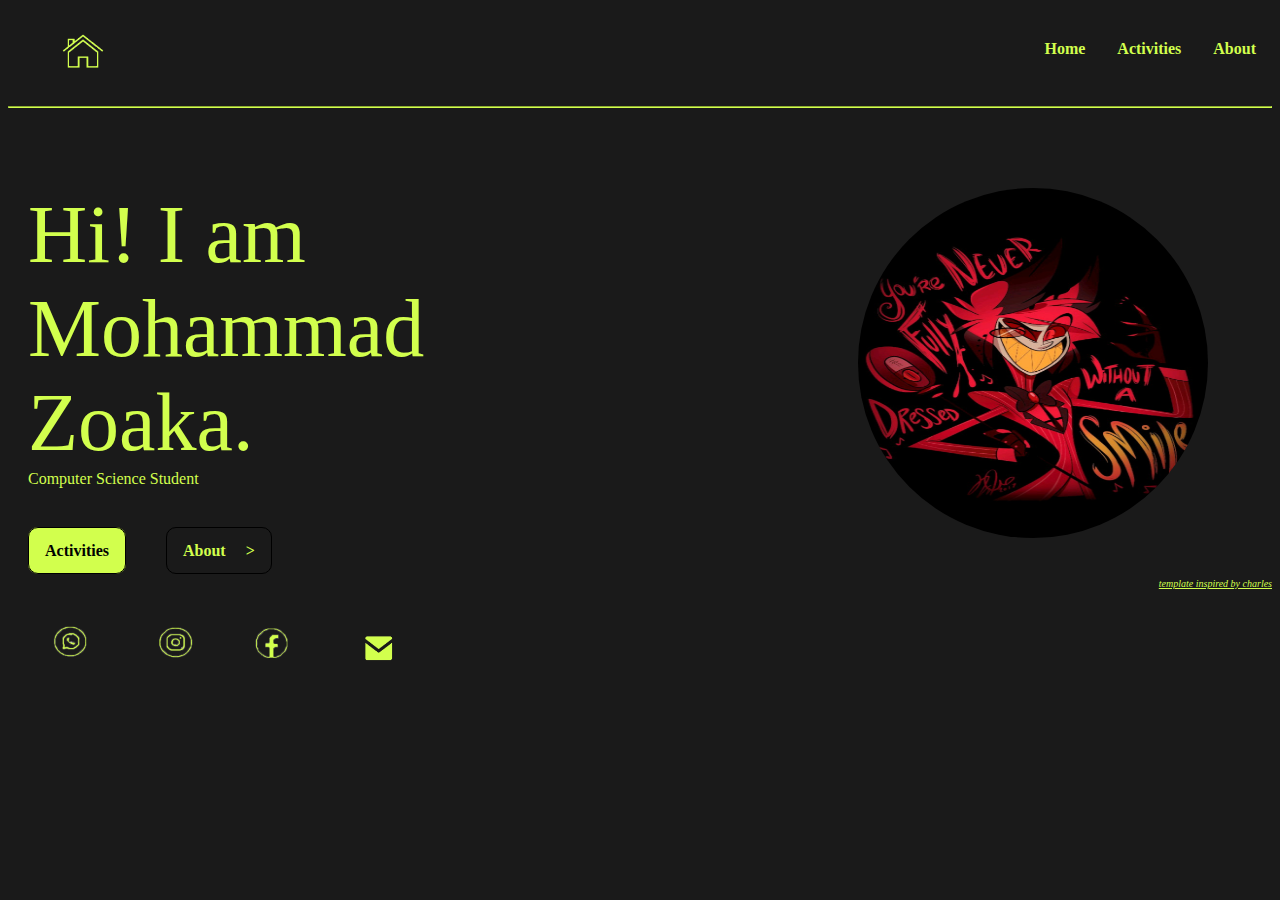
<file: index.html>
<!Doctype html>
<html>
	<head>
		<title>Home</title>
		<link rel="stylesheet" href="home.css">
	</head>
	<body>
		<br>
		<div id="menu">
			<img src="house.png" id="home_logo">
			<a id="menu_op" href="About.html">About</a>
			<a id="menu_op" href="Activities.html">Activities</a>
			<a id="menu_op" href="index.html">Home</a>
		</div><br>
		<hr><br><br><br><br>
		<div style="float:left; width:50%; padding-left:20px">
			<div id="intro">Hi! I am Mohammad Zoaka.</div>Computer Science Student<br><br><br><br>
			<a style="border:1px solid black; background-color:#d2ff4d; border-radius:10px" href="Activities.html">Activities</a>&nbsp&nbsp&nbsp&nbsp&nbsp&nbsp&nbsp&nbsp&nbsp
			<a style="border:1px solid black; background-color:#1a1a1a; border-radius:10px; color:#d2ff4d" href="About.html">About  &nbsp&nbsp&nbsp ></a>
			<br><br><br><br>
			<a title="Message me on Whatsapp" class="social" href="https://www.whatsapp.com"><img src="wat.png" style="height:50px"></a>
			<a title="Follow me on instagram" class="social" href="https://www.instagram.com"><img src="inst.png" style="height:50px"></a>
			<a title="Find me on Facebook" class="social" href="https://www.facebook.com"><img src="face.png" style="height:50px"></a>&nbsp&nbsp&nbsp&nbsp&nbsp&nbsp&nbsp&nbsp&nbsp
			<a title="Mail me here" class="social" href="mailto:johndoe@gmail.com"><img src="mail.png" style="height:40px"></a>
		</div>
		<div style="padding-left:850px">
			<img style="width:350px; height:350px; border-radius:50%" src="alastor.jpg"><br><br><br>
			<i style="font-size:10px; text-decoration:underline; color:#d2ff4d; float:right">template inspired by charles</i>
		</div>
	</body>
</html>
</file>
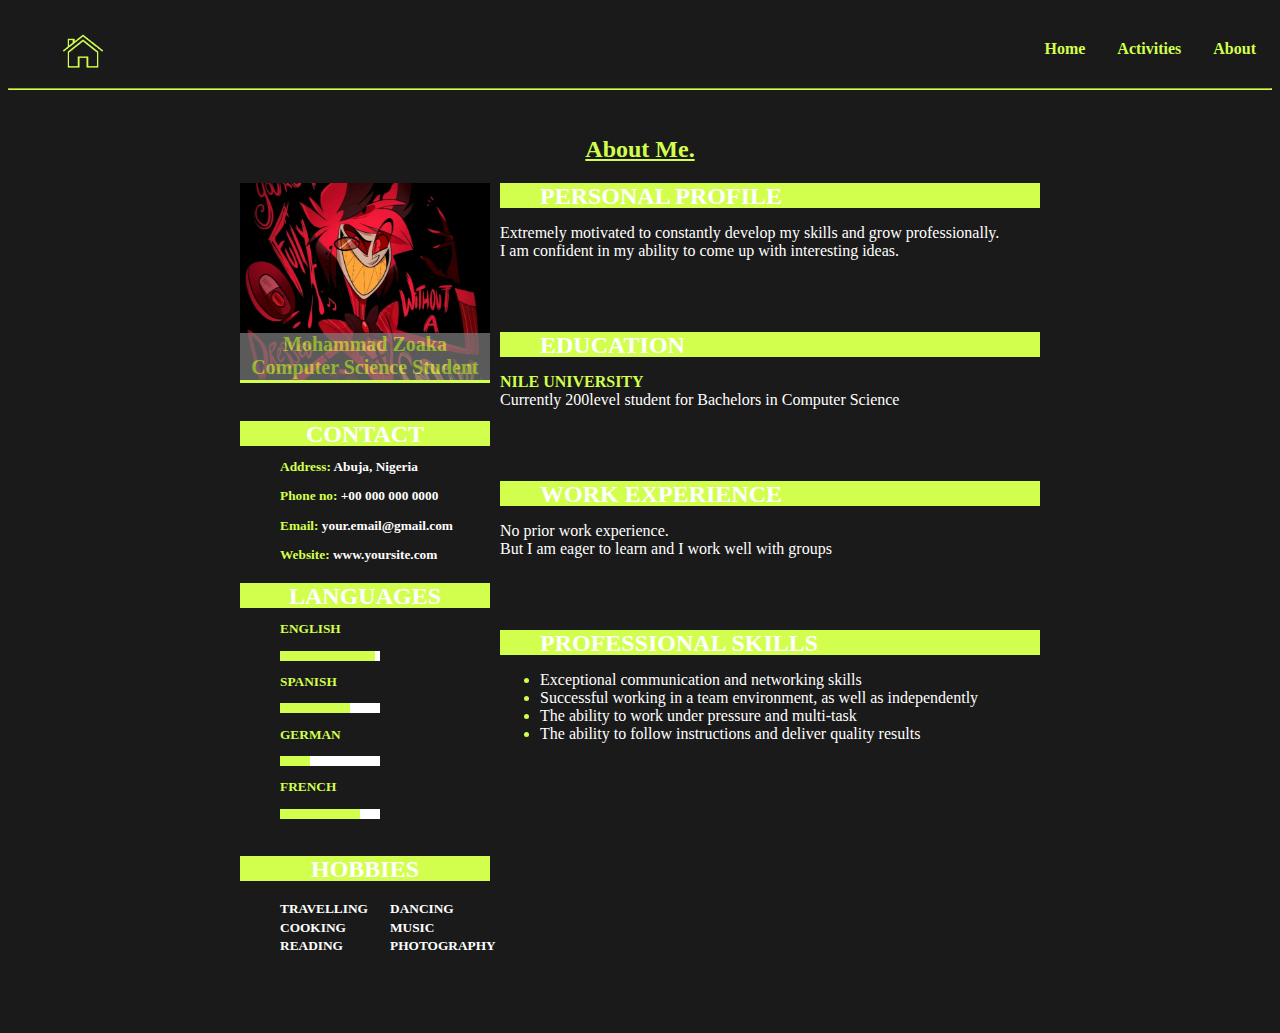
<file: About.html>
<!doctype html>
<html>
	<head>
		<title>About</title>
		<link rel="stylesheet" href="home1.css">
		<link rel="stylesheet" href="home.css">
	</head>
	<body>
	<br>
		<div id="menu">
			<img src="house.png" id="home_logo">
			<a id="menu_op" href="About.html">About</a>
			<a id="menu_op" href="Activities.html">Activities</a>
			<a id="menu_op" href="index.html">Home</a>
		</div>
		<hr><br>
		<h2 style="color:#d2ff4d; font-family:cursive; font-weight:bold; text-decoration:underline; text-align:center">About Me.</h2>
		<div class="main">
		<div class="left">
			<div class="profile_pic">
				<div class="transparent">
					Mohammad Zoaka<br>Computer Science Student
				</div>
				<div class="small_rect"></div>
			</div><br>
				<div class="big_rect">
					<h2>CONTACT</h2>
				</div>
				<div style="font-size:10pt; padding-left:40px; font-family:calibri">
					<p><span>Address:</span> Abuja, Nigeria</p>
					<p><span>Phone no:</span> +00 000 000 0000</p>
					<p><span>Email:</span> your.email@gmail.com</p>
					<p><span>Website:</span> www.yoursite.com
				</div>
				<div class="big_rect">
					<h2>LANGUAGES</h2>
				</div>
				<div style="font-size:10pt; padding-left:40px; font-family:calibri">
					<p><span>ENGLISH</span></p><div class="rating1"></div>
					<p><span>SPANISH</span></p><div class="rating2"></div>
					<p><span>GERMAN</span></p><div class="rating3"></div>
					<p><span>FRENCH</span></p><div class="rating4"></div>
				</div><br>
				<div class="big_rect">
					<h2>HOBBIES</h2>
				</div>
				<div>
					<div style="font-size:10pt; padding-left:40px; font-family:cursive; width:70px; float:left; line-height:1.4"><br>
						TRAVELLING<br>
						COOKING<br>
						READING<br>
					</div>
					<div style="font-size:10pt; padding-left:40px; font-family:cursive; width:100px; float:right; line-height:1.4">
						<br>DANCING<br>
						MUSIC<br>
						PHOTOGRAPHY<br>
					</div>
				</div>
		</div>
		<div class="right">
			<div class="big_rect2">
				<h2>PERSONAL PROFILE</h2>
			</div>
			<p>Extremely motivated to constantly develop my skills and grow professionally.<br>I am confident in my ability to come up with interesting ideas.</p><br><br>
			<div class="big_rect2">
				<h2>EDUCATION</h2>
			</div>
			<p><b><span>NILE UNIVERSITY</span></b><br>Currently 200level student for Bachelors in Computer Science</p><br><br>
			<div class="big_rect2">
				<h2>WORK EXPERIENCE</h2>
			</div>
			<p>No prior work experience.<br>But I am eager to learn and I work well with groups</p><br><br>
			<div class="big_rect2">
				<h2>PROFESSIONAL SKILLS</h2>
			</div>
			<ul>
				<li><span>Exceptional communication and networking skills</span></li>
				<li><span>Successful working in a team environment, as well as independently</span></li>
				<li><span>The ability to work under pressure and multi-task</span></li>
				<li><span>The ability to follow instructions and deliver quality results</span></li>
			</ul>
		</div>
	</div>
	</body>
</html>
</file>
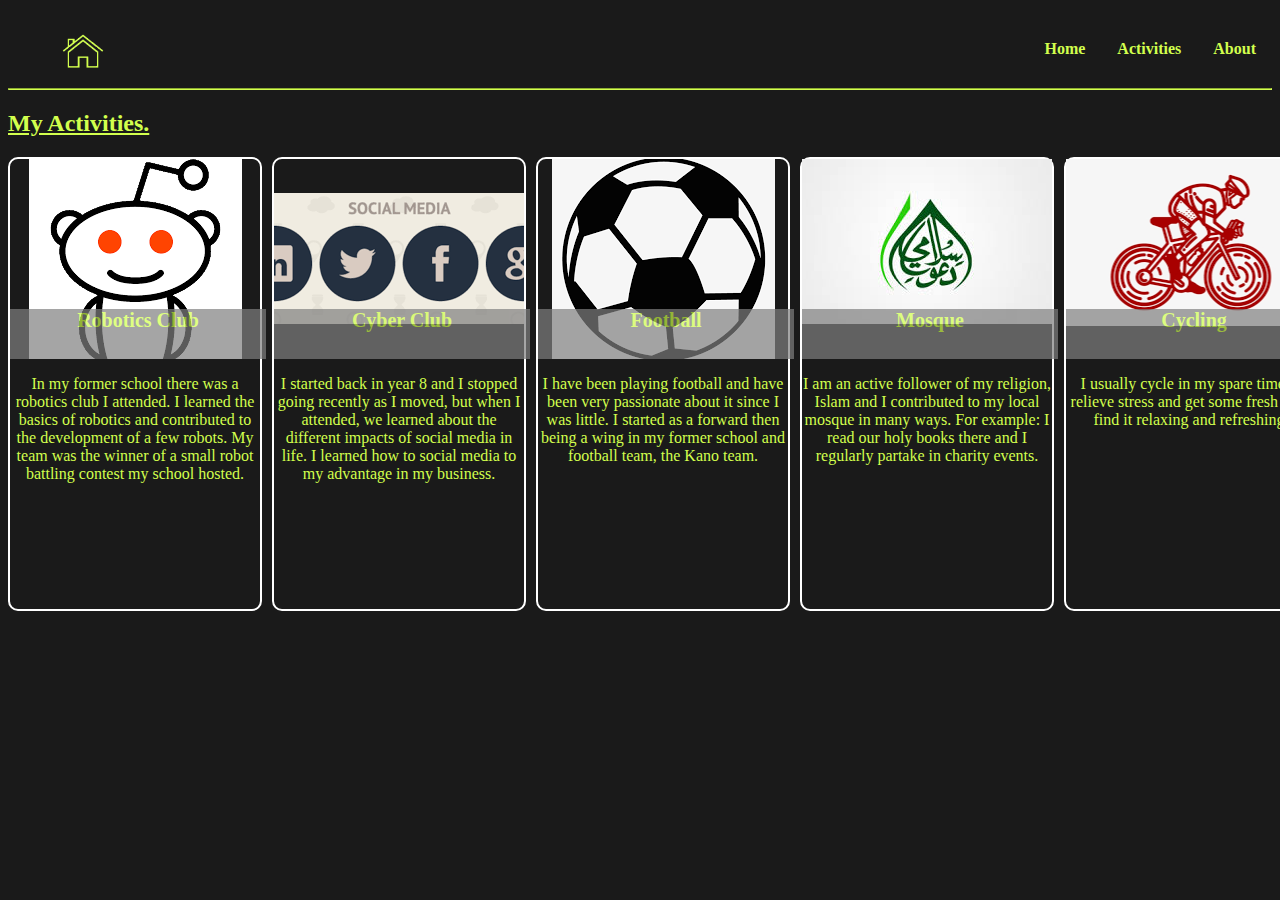
<file: Activities.html>
<!doctype html>
<html>
	<head>
		<title>Activities</title>
		<link rel="stylesheet" href="home.css">
		<style>
			p{
				font-family:cursive
			}
		</style>
	</head>
	<body>
	<br>
		<div id="menu">
			<img src="house.png" id="home_logo">
			<a id="menu_op" href="About.html">About</a>
			<a id="menu_op" href="Activities.html">Activities</a>
			<a id="menu_op" href="index.html">Home</a>
		</div>
		<hr>
		<h2 style="color:#d2ff4d; font-family:cursive; font-weight:bold; text-decoration:underline">My Activities.</h2>
		<td>
			<div class="container">
				<div class="act">
					<div id="pic1">
						<div id="trans">
							Robotics Club
						</div>
					</div>
					<p>In my former school there was a robotics club I attended. I learned the basics of robotics and contributed to the development of a few robots. My team was the winner of a small robot battling contest my school hosted.</p>
				</div>
				<div class="act">
					<div id="pic2">
						<div id="trans">
							Cyber Club
						</div>
					</div>
					<p>I started back in year 8 and I stopped going recently as I moved, but when I attended, we learned about the different impacts of social media in life. I learned how to social media to my advantage in my business.</p>
				</div>
				<div class="act">
					<div id="pic3">
						<div id="trans">
							Football
						</div>
					</div>
					<p>I have been playing football and have been very passionate about it since I was little. I started as a forward then being a wing in my former school and football team, the Kano team.</p>
				</div>
				<div class="act">
					<div id="pic4">
						<div id="trans">
							Mosque
						</div>
					</div>
					<p>I am an active follower of my religion, Islam and I contributed to my local mosque in many ways. For example: I read our holy books there and I regularly partake in charity events.</p>
				</div>
				<div class="act">
					<div id="pic5">
						<div id="trans">
							Cycling
						</div>
					</div>
					<p>I usually cycle in my spare time to relieve stress and get some fresh air. I find it relaxing and refreshing.</p>
				</div>
			</div>
		</td>
	</body>
</html>
</file>
<file: home.css>
body{
	font-family:calibri;
	background-color:#1a1a1a;
	color:#d2ff4d
}
#menu_op{
	float:right;
	color:#d2ff4d
}
hr{
	border-color:#d2ff4d
}
a{
	text-decoration:none;
	color:black;
	padding: 14px 16px;
	font-weight:bold
}
#home_logo{
	width:150px;
	height:50px
}
#intro{
	font-size:82px
}
.social{
	padding:0px;
}
.container{
	display:flex;
}
#pic1{
	width:250px;
	height:200px;
	background-image: url("robot.png");
	position:relative;
	background-repeat:no-repeat;
	background-position:center top;
}
#pic2{
	width:250px;
	height:200px;
	background-image: url("social.png");
	position:relative;
	background-repeat:no-repeat;
	background-position:center
}
#pic3{
	width:250px;
	height:200px;
	background-image: url("football.png");
	position:relative;
	background-repeat:no-repeat;
	background-position:center;
}
#pic4{
	width:250px;
	height:200px;
	background-image: url("islam.jpg");
	position:relative;
	background-repeat:no-repeat;
	background-position:center top;
}
#pic5{
	width:250px;
	height:200px;
	background-image: url("cycle.png");
	position:relative;
	background-repeat:no-repeat;
	background-position:center top;
}
#trans{
	width:256px;
	height:50px;
	font-size:15pt;
	background-color:gray;
	opacity:0.7;
	text-align:center;
	font-weight:bold;
	position:absolute;
	bottom:0
}
.act{
	border:2px solid white;
	text-align:center;
	width:20%; 
	height:450px; 
	border-radius:10px; 
	margin-right:10px
}
.act:hover{
	border-color:#d2ff4d;
	background-color:#d2ff4d;
	color:black
}
</file>
<file: home1.css>
body{
	background-color:#1a1a1a;
}
span{
	color:#d2ff4d
}
.main{
	width:800px;
	height:800px;
	margin:auto;
}
.left{
	width:250px;
	height:850px;
	float:left;
	background-color:#1a1a1a;
	color:white;
	font-weight:bold;
}
.profile_pic{
	width:250px;
	height:200px;
	background-image: url("alastor.jpg");
	position:relative;
	background-repeat:no-repeat;
	background-position:center;
	background-size:cover
}
.transparent{
	color:#d2ff4d;
	width:250px;
	height:50px;
	font-size:15pt;
	background-color:gray;
	opacity:0.7;
	text-align:center;
	font-weight:bold;
	position:absolute;
	bottom:0
}
.small_rect{
	width:250px;
	height:3px;
	background-color:#d2ff4d;
	position:absolute;
	bottom:0
}
.big_rect{
	color:white;
	width:250px;
	height:25px;
	background-color:#d2ff4d;
	text-align:center
}
.right{
	padding-left:260px;
	width:800px;
	height:800px;
	background-color:#1a1a1a;
	color:white
}
.big_rect2{
	background-color:#d2ff4d;
	width:500px;
	height:25px;
	color:white;
	padding-left:40px
}
div.right p{
	font-family:cursive
}
li{
	color:#d2ff4d;
}
li span{
	font-family:cursive;
	color:white
}
.rating1{
	height:10px;
	width:100px;
	background-color:#d2ff4d;
	background-image: linear-gradient(to right, #d2ff4d 0%, #d2ff4d 95%, white 95%, white 100%);
}
.rating2{
	height:10px;
	width:100px;
	background-color:#d2ff4d;
	background-image: linear-gradient(to right, #d2ff4d 0%, #d2ff4d 70%, white 70%, white 100%);
}
.rating3{
	height:10px;
	width:100px;
	background-color:#d2ff4d;
	background-image: linear-gradient(to right, #d2ff4d 0%, #d2ff4d 30%, white 30%, white 100%);
}
.rating4{
	height:10px;
	width:100px;
	background-color:#d2ff4d;
	background-image: linear-gradient(to right, #d2ff4d 0%, #d2ff4d 80%, white 80%, white 100%);
}
p{
	font-family:cursive
}
</file>
